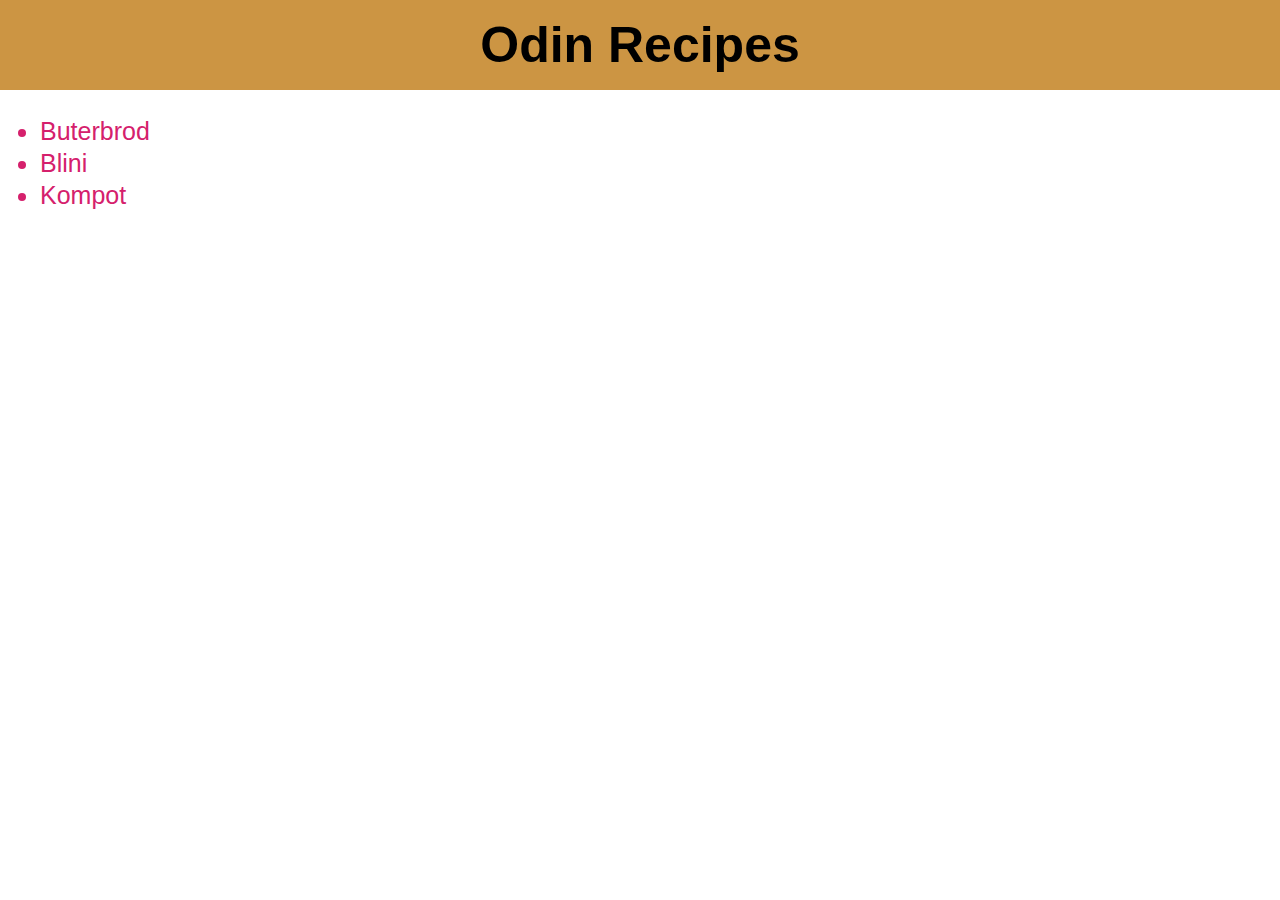
<file: index.html>
<!DOCTYPE html>
<html lang="en">
    <head>
        <meta charset="UTF-8">
        <title>Odin Recipes</title>
        <link rel="stylesheet" href="style.css">
    </head>
    <body>
        <h1>Odin Recipes</h1>
        <ul>
            <li><a href="./recipes/buterbrod.html">Buterbrod</a></li>
            <li><a href="./recipes/blini.html">Blini</a></li>
            <li><a href="./recipes/kompot.html">Kompot</a></li>

        </ul>
    </body>
</html>
</file>
<file: style.css>
body {
    font-family: Helvetica, Arial, sans-serif;
    margin: auto;
    padding: 0;
}

h1 {
    text-align: center;
    font-size: 50px;
    background-color: #cc9543;
    margin-top: 0%;
    margin-bottom: 0%;
    padding-bottom: 1rem;
    padding-top: 1rem;
}

ul a {
    font-size: 25px;
    color: #d5206c;
    text-decoration: none;
}

ul a:hover {
    font-size: 25px;
    color: #2620d5;
    text-decoration: none;
}

ul {
    font-size: 25px;
    color: #d5206c;
    line-height: 32px;
}
</file>
